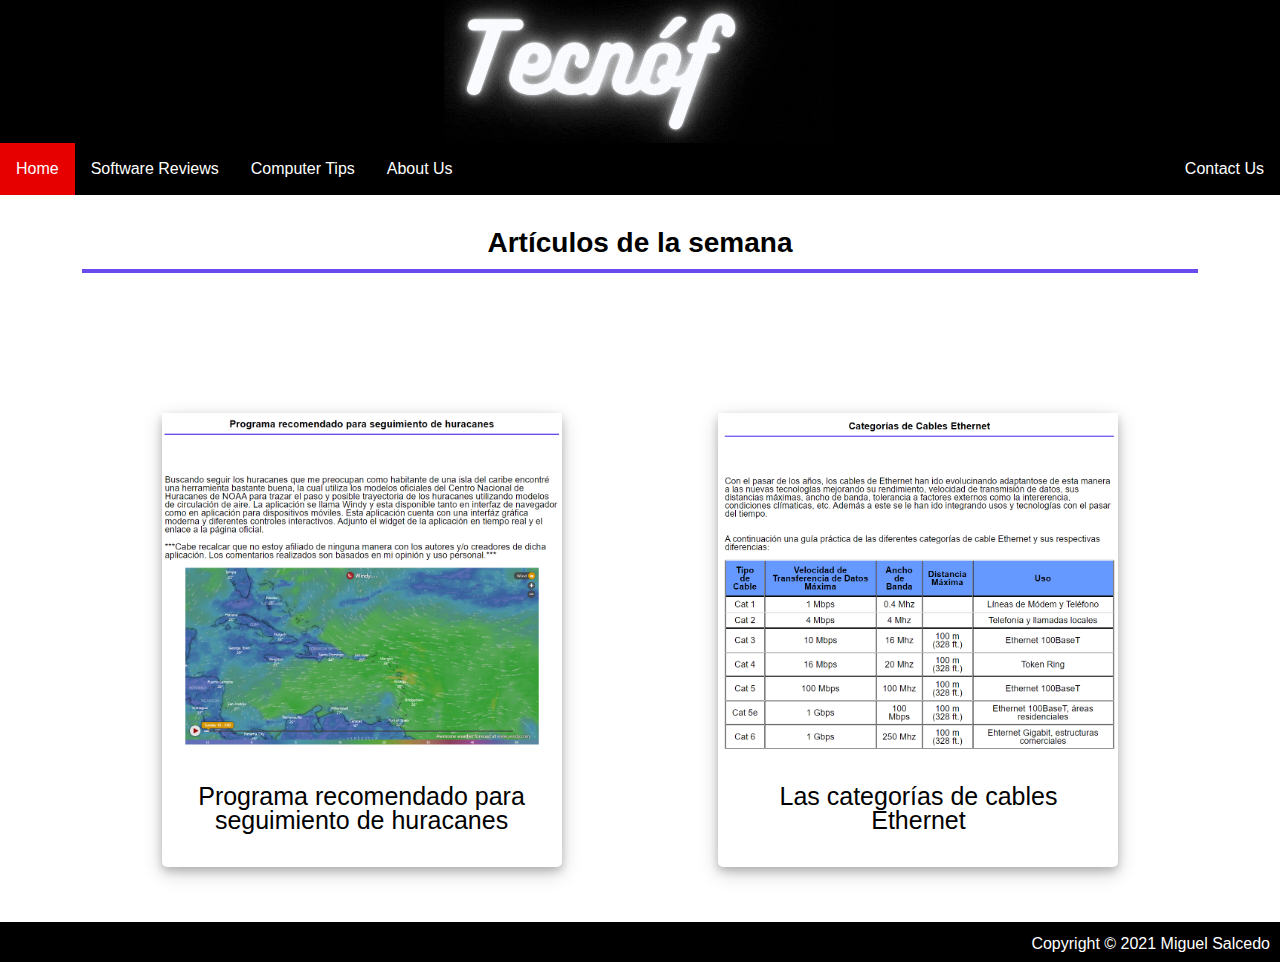
<file: index.html>
<!DOCTYPE html>
<html lang="en" >
<head>
  <meta charset="UTF-8">
  <title>Tecnófilo</title>
  <link rel="stylesheet" href="SiteStyle/index.css">

</head>
<body>
  <!--Brand-->
  <div class="brand">
    <img src="SiteImage/banner.gif" alt="banner" />
  </div>
  <!--Navigation Menu-->
  <ul class="b">
    <li>
      <a class="active" href="index.html">Home</a>
    </li>
    <li>
      <a href="softwarereviews.html">Software Reviews</a>
    </li>
    <li>
      <a href="computertips.html">Computer Tips</a>
    </li>
    <li>
      <a href="about.html">About Us</a>
    </li>
    <li style="float: right;">
      <a href="contact.html">Contact Us</a>
    </li>
  </ul>
  <!--Headers-->
  <header class="ScriptHeader">
    <div class="rt-container">
      <div class="col-rt-12">
        <div class="rt-heading">
          <h1>Artículos de la semana</h1>
        </div>
      </div>
    </div>
  </header>
  <section>
    <!--Contenedor de las imagenes, detalles-->
    <div class="rt-container">
      <div class="col-rt-12">
        <ul class="image-list-small">
          <li>
            <div class="polaroid">
              <a href="softwarereviews1.html">
                <img src="SiteImage/windy.png" alt="screenshoot" />
              </a>
              <div class="container">
                <p>Programa recomendado para seguimiento de huracanes</p>
              </div>
            </div>
          </li>
          <li>
            <div class="polaroid">
              <a href="computertips1.html">
                <img src="SiteImage/computertips1.png" alt="screenshoot" />
              </a>
              <div class="container">
                <p>Las categorías de cables Ethernet</p>
              </div>
            </div>
          </li>
        </ul>
      </div>
    </div>
  </section>
  <!--Pie de Página-->
  <div class="footer"> Copyright &copy; 2021 Miguel Salcedo </div>
</body>
</html>
</file>
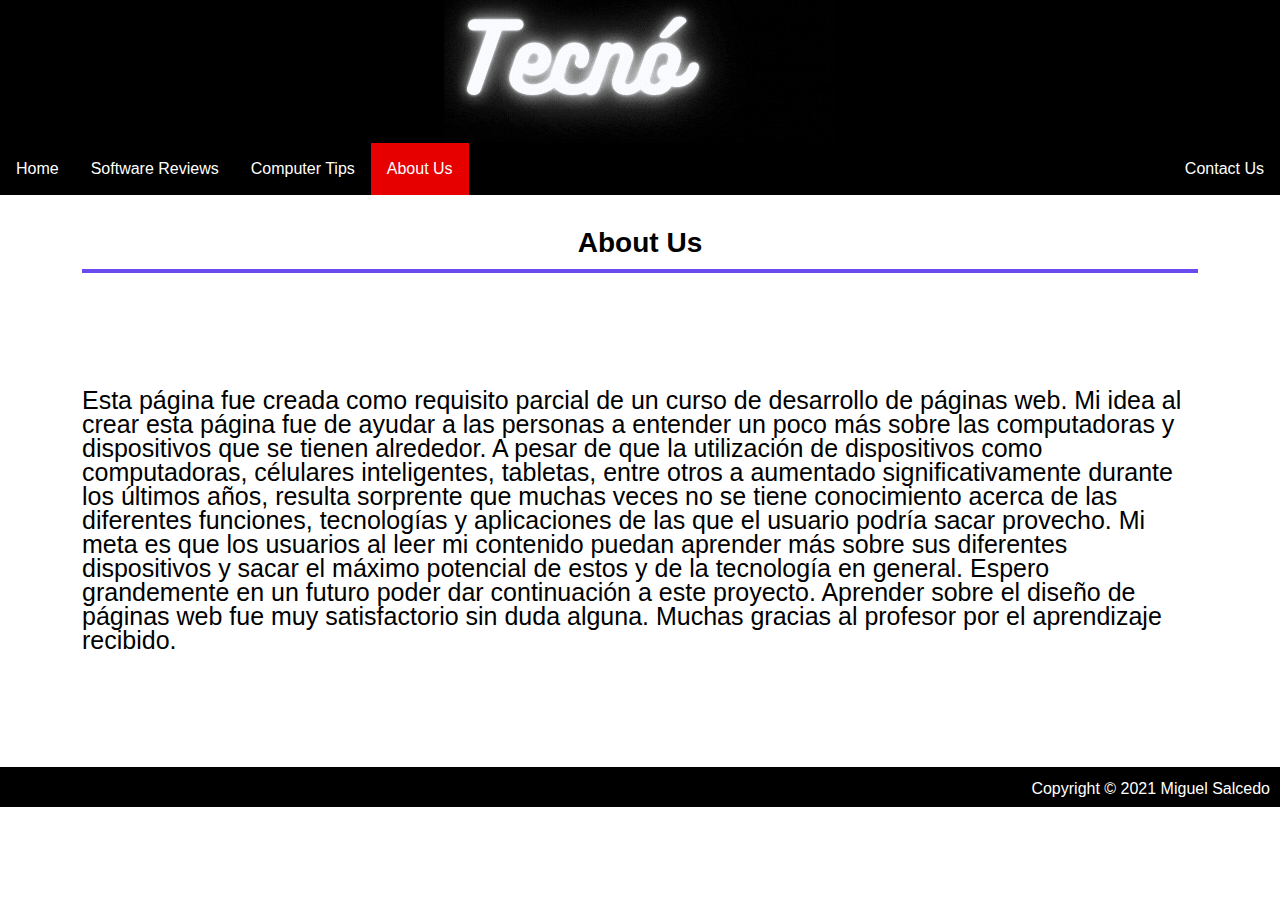
<file: about.html>
<!DOCTYPE html>
<html lang="en" >
<head>
  <meta charset="UTF-8">
  <title>About Us</title>
  <link rel="stylesheet" href="SiteStyle/about.css">

</head>
<body>
  <div class="brand">
    <img src="SiteImage/banner.gif" alt="banner" />
  </div>
  <!--Navigation Menu-->
  <ul class="b">
    <li>
      <a href="index.html">Home</a>
    </li>
    <li>
      <a href="softwarereviews.html">Software Reviews</a>
    </li>
    <li>
      <a href="computertips.html">Computer Tips</a>
    </li>
    <li>
      <a class="active" href="about.html">About Us</a>
    </li>
    <li style="float: right;">
      <a href="contact.html">Contact Us</a>
    </li>
  </ul>
  <!--Headers-->
  <header class="ScriptHeader">
    <div class="rt-container">
      <div class="col-rt-12">
        <div class="rt-heading">
          <h1>About Us</h1>
        </div>
      </div>
    </div>
  </header>
  <section> <div class="rt-container">
      <div class="col-rt-12">
        <p>Esta página fue creada como requisito parcial de un curso de desarrollo de páginas web. Mi idea al crear esta página fue de ayudar a las personas a entender un poco más sobre las computadoras y dispositivos que se tienen alrededor. A pesar de que la utilización de dispositivos como computadoras, célulares inteligentes, tabletas, entre otros a aumentado significativamente durante los últimos años, resulta sorprente que muchas veces no se tiene conocimiento acerca de las diferentes funciones, tecnologías y aplicaciones de las que el usuario podría sacar provecho. Mi meta es que los usuarios al leer mi contenido puedan aprender más sobre sus diferentes dispositivos y sacar el máximo potencial de estos y de la tecnología en general. Espero grandemente en un futuro poder dar continuación a este proyecto. Aprender sobre el diseño de páginas web fue muy satisfactorio sin duda alguna. Muchas gracias al profesor por el aprendizaje recibido.<p>
        </div>
      </div>
  </section>
  <!--Pie de Página-->
  <div class="footer"> Copyright &copy; 2021 Miguel Salcedo </div>
</body>
</html>
</file>
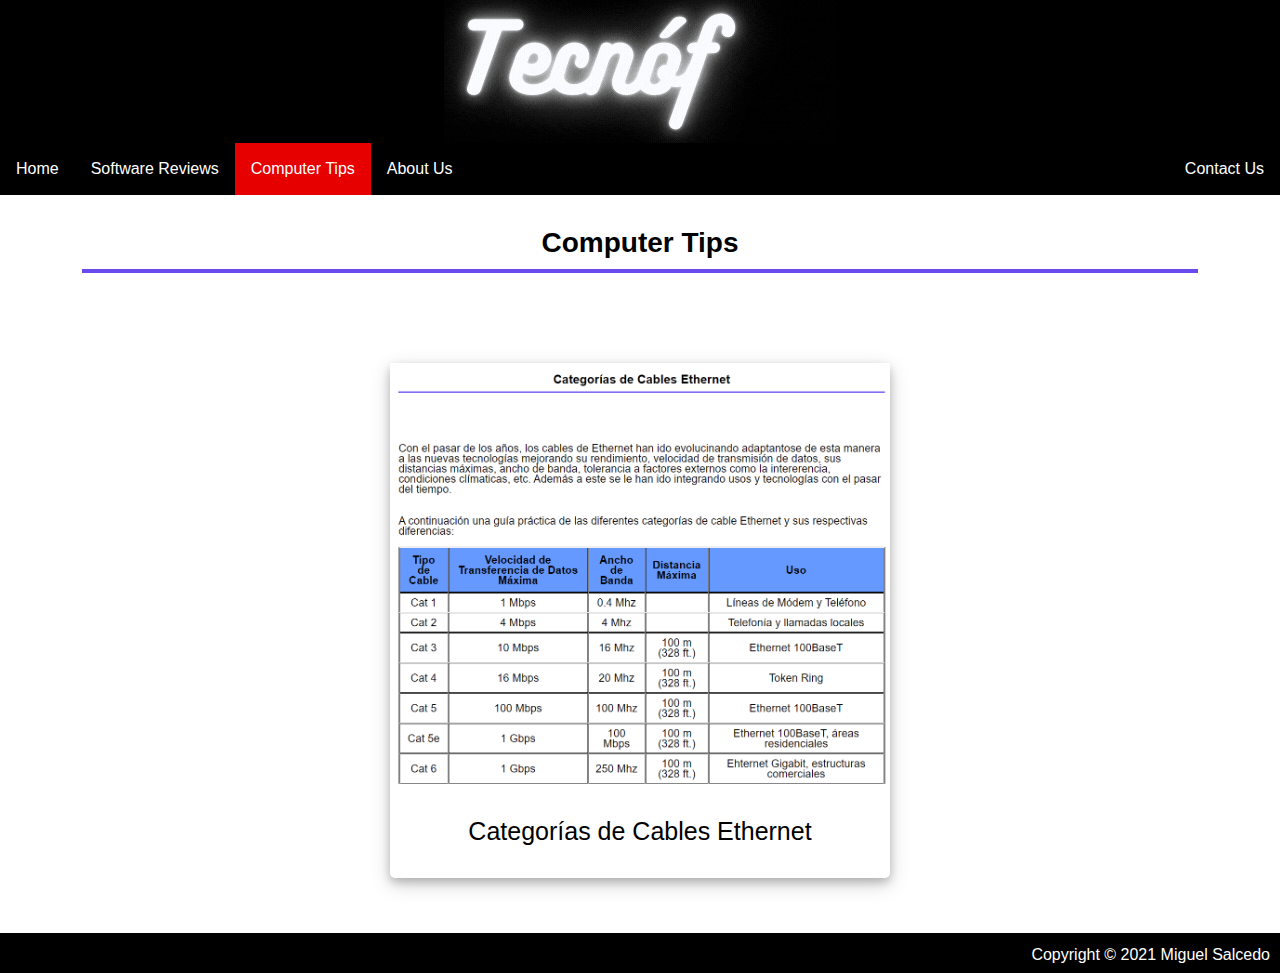
<file: computertips.html>
<!DOCTYPE html>
<html lang="en" >
<head>
  <meta charset="UTF-8">
  <title>Tecnófilo-Computer Tips</title>
  <link rel="stylesheet" href="SiteStyle/computertipssoftwarereviews.css">
</head>
<body>
  <!--Brand-->
  <div class="brand">
    <img src="SiteImage/banner.gif" alt="banner" />
  </div>
  <!--Navigation Menu-->
  <ul class="b">
    <li>
      <a href="index.html">Home</a>
    </li>
    <li>
      <a href="softwarereviews.html">Software Reviews</a>
    </li>
    <li>
      <a class="active" href="computertips.html">Computer Tips</a>
    </li>
    <li>
      <a href="about.html">About Us</a>
    </li>
    <li style="float: right;">
      <a href="contact.html">Contact Us</a>
    </li>
  </ul>
  <!--Headers-->
  <header class="ScriptHeader">
    <div class="rt-container">
      <div class="col-rt-12">
        <div class="rt-heading">
          <h1>Computer Tips</h1>
        </div>
      </div>
    </div>
  </header>
  <section>
    <!--Contenedor de las imagenes, detalles-->
    <div class="rt-container">
      <div class="col-rt-12">
        <ul class="image-list-small">
          <li>
            <div class="polaroid">
              <a href="computertips1.html">
                <img src="SiteImage/computertips1.png" alt=""/>
              </a>
              <div class="container">
                <p>Categorías de Cables Ethernet</p>
              </div>
            </div>
          </li>
        </ul>
      </div>
    </div>
  </section>
  <!--Pie de Página-->
  <div class="footer"> Copyright &copy; 2021 Miguel Salcedo </div>
</body>
</html>
</file>
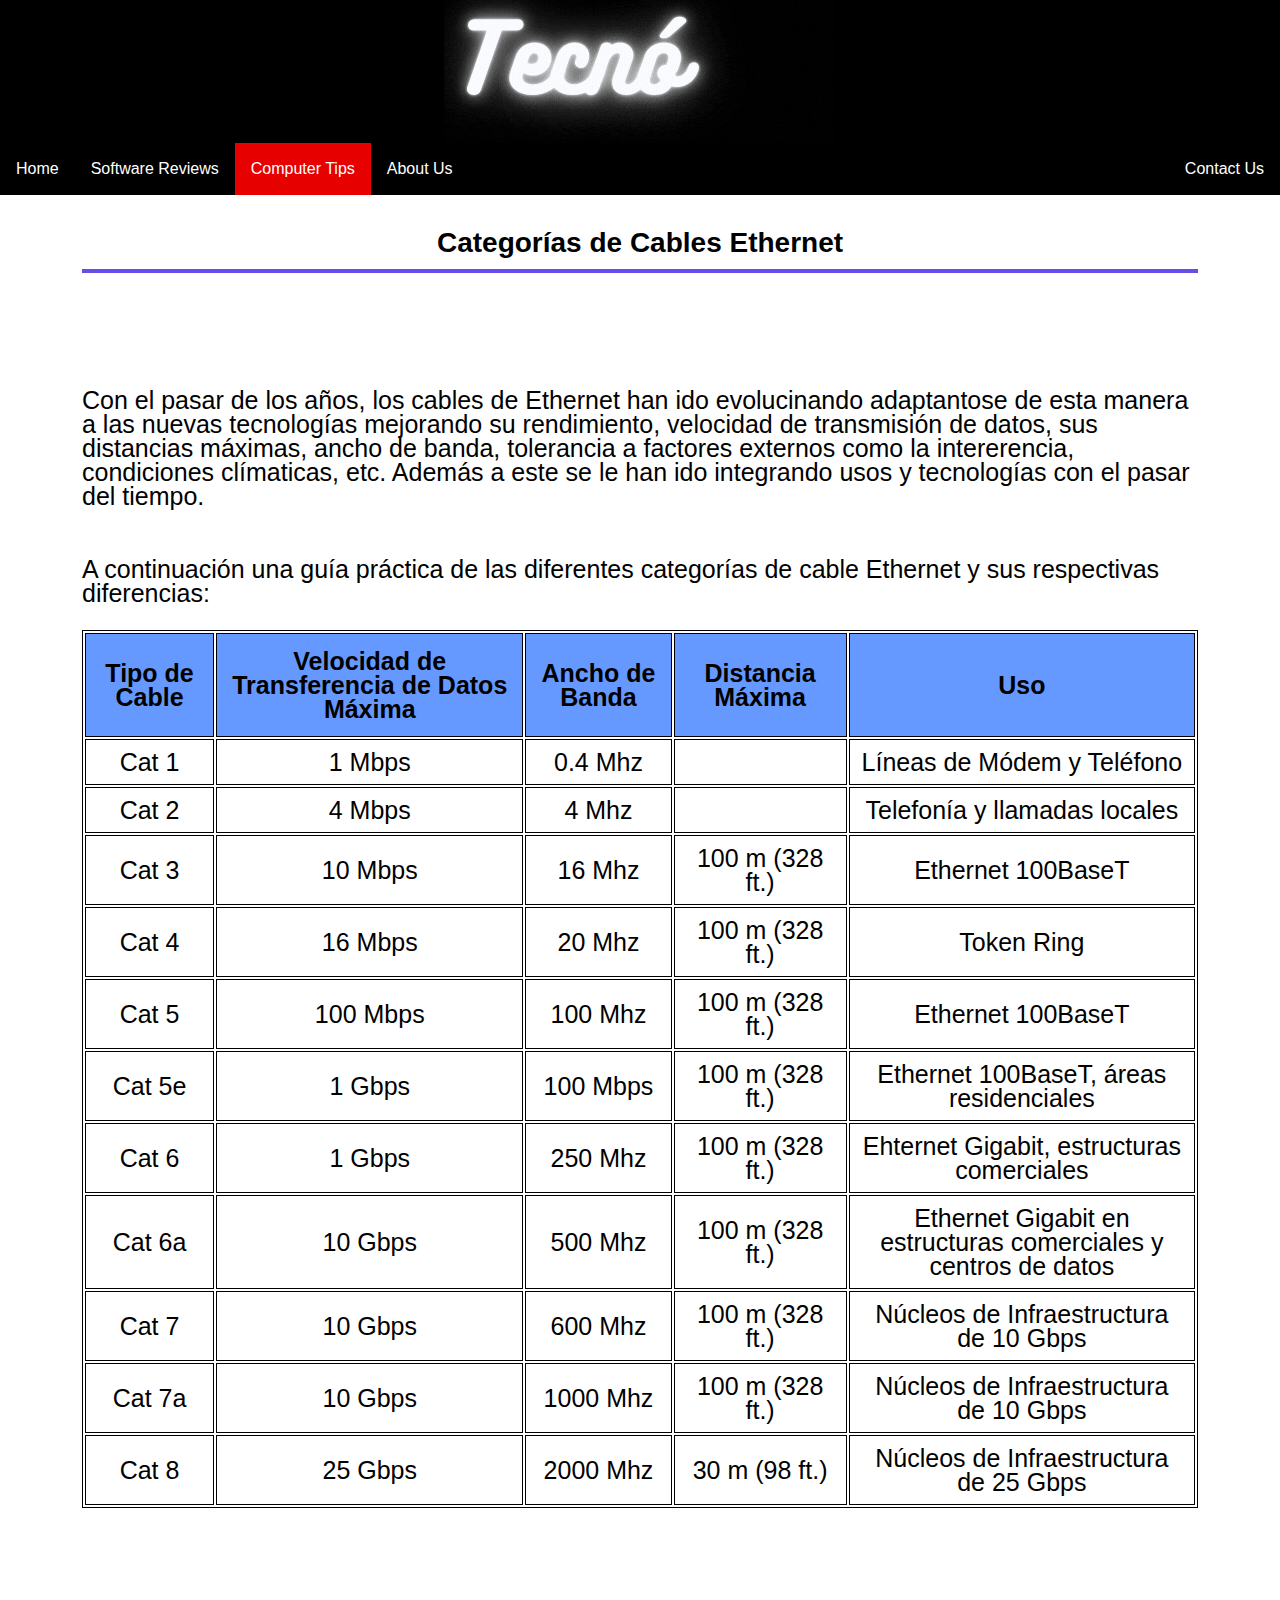
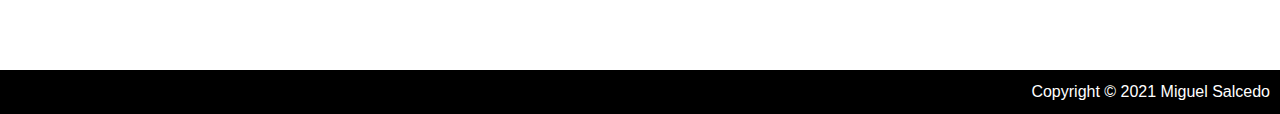
<file: computertips1.html>
<!DOCTYPE html>
<html lang="en" >
<head>
  <meta charset="UTF-8">
  <title>Tecnófilo-Computer Tips</title>
  <link rel="stylesheet" href="SiteStyle/stylecomputertips1.css">

</head>
  <!--Brand-->
  <div class="brand">
    <img src="SiteImage/banner.gif" alt="banner" />
  </div>
  <!--Navigation Menu-->
  <ul class="b">
    <li>
      <a href="index.html">Home</a>
    </li>
    <li>
      <a href="softwarereviews.html">Software Reviews</a>
    </li>
    <li>
      <a class="active" href="computertips.html">Computer Tips</a>
    </li>
    <li>
      <a href="about.html">About Us</a>
    </li>
    <li style="float: right;">
      <a href="contact.html">Contact Us</a>
    </li>
  </ul>
  <!--Headers-->
  <header class="ScriptHeader">
    <div class="rt-container">
      <div class="col-rt-12">
        <div class="rt-heading">
          <h1>Categorías de Cables Ethernet </h1>
        </div>
      </div>
    </div>
  </header>
  <section>
    <div class="rt-container">
      <div class="col-rt-12">
        <p>Con el pasar de los años, los cables de Ethernet han ido evolucinando adaptantose de esta manera a las nuevas tecnologías mejorando su rendimiento, velocidad de transmisión de datos, sus distancias máximas, ancho de banda, tolerancia a factores externos como la intererencia, condiciones clímaticas, etc. Además a este se le han ido integrando usos y tecnologías con el pasar del tiempo.
        <p>
          <br> A continuación una guía práctica de las diferentes categorías de cable Ethernet y sus respectivas diferencias:
        <p>
        <div class="table">
          <table style="width:100%">
            <tbody>
              <tr>
                <th>Tipo de Cable</th>
                <th>Velocidad de Transferencia de Datos Máxima</th>
                <th>Ancho de Banda</th>
                <th>Distancia Máxima</th>
                <th>Uso</th>
              </tr>
              <tr>
                <td>Cat 1</td>
                <td>1 Mbps</td>
                <td>0.4 Mhz</td>
                <td></td>
                <td>Líneas de Módem y Teléfono</td>
              </tr>
              <tr>
                <td>Cat 2</td>
                <td>4 Mbps</td>
                <td>4 Mhz</td>
                <td></td>
                <td>Telefonía y llamadas locales</td>
              </tr>
              <tr>
                <td>Cat 3</td>
                <td>10 Mbps</td>
                <td>16 Mhz</td>
                <td>100 m (328 ft.)</td>
                <td>Ethernet 100BaseT</td>
              </tr>
              <tr>
                <td>Cat 4</td>
                <td>16 Mbps</td>
                <td>20 Mhz</td>
                <td>100 m (328 ft.)</td>
                <td>Token Ring</td>
              </tr>
              <tr>
                <td>Cat 5</td>
                <td>100 Mbps</td>
                <td>100 Mhz</td>
                <td>100 m (328 ft.)</td>
                <td>Ethernet 100BaseT</td>
              </tr>
              <tr>
                <td>Cat 5e</td>
                <td>1 Gbps</td>
                <td>100 Mbps</td>
                <td>100 m (328 ft.)</td>
                <td>Ethernet 100BaseT, áreas residenciales</td>
              <tr>
                <td>Cat 6</td>
                <td>1 Gbps</td>
                <td>250 Mhz</td>
                <td>100 m (328 ft.)</td>
                <td>Ehternet Gigabit, estructuras comerciales</td>
              <tr>
                <td>Cat 6a</td>
                <td>10 Gbps</td>
                <td>500 Mhz</td>
                <td>100 m (328 ft.)</td>
                <td>Ethernet Gigabit en estructuras comerciales y centros de datos</td>
              <tr>
                <td>Cat 7</td>
                <td>10 Gbps</td>
                <td>600 Mhz</td>
                <td>100 m (328 ft.)</td>
                <td>Núcleos de Infraestructura de 10 Gbps</td>
              <tr>
                <td>Cat 7a</td>
                <td>10 Gbps</td>
                <td>1000 Mhz</td>
                <td>100 m (328 ft.)</td>
                <td>Núcleos de Infraestructura de 10 Gbps</td>
              <tr>
                <td>Cat 8</td>
                <td>25 Gbps</td>
                <td>2000 Mhz</td>
                <td>30 m (98 ft.)</td>
                <td>Núcleos de Infraestructura de 25 Gbps</td>
            </tbody>
          </table>
          <br>
          <br>
          <br>
        </div>
      </div>
    </div>
  </section>
  <!--Pie de Página-->
  <div class="footer"> Copyright &copy; 2021 Miguel Salcedo </div>
</body>
<!-- partial -->
  
</body>
</html>
</file>
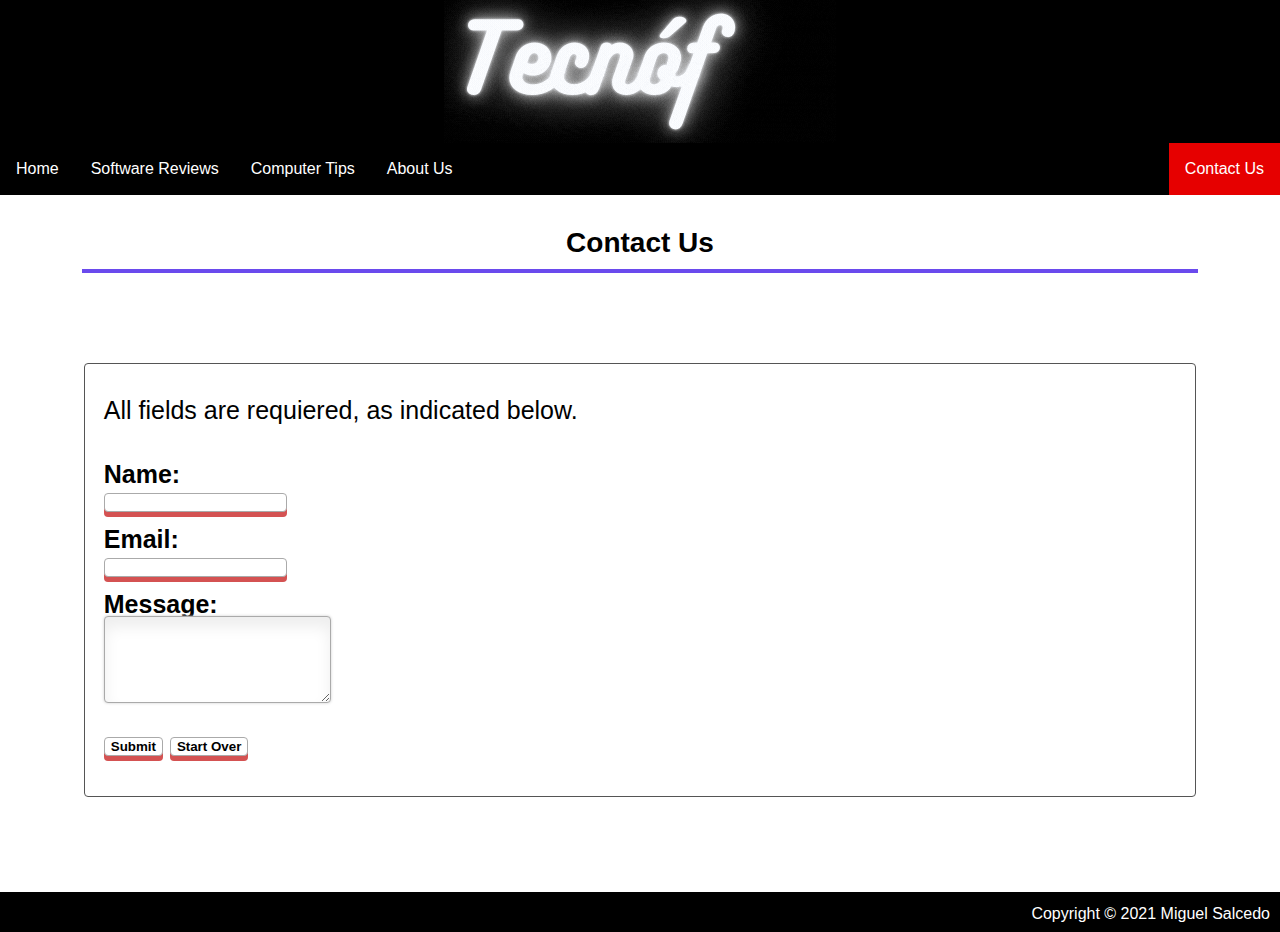
<file: contact.html>
<!DOCTYPE html>
<html lang="en" >
<head>
  <meta charset="UTF-8">
  <title>Tecnófilo-Contact Us</title>
  <link rel="stylesheet" href="SiteStyle/contact.css">

</head>
<body>
  <!--Brand-->
  <div class="brand">
    <img src="SiteImage/banner.gif" alt="banner" />
  </div>
  <!--Navigation Menu-->
  <ul class="b">
    <li>
      <a href="index.html">Home</a>
    </li>
    <li>
      <a href="softwarereviews.html">Software Reviews</a>
    </li>
    <li>
      <a href="computertips.html">Computer Tips</a>
    </li>
    <li>
      <a href="about.html">About Us</a>
    </li>
    <li style="float: right;">
      <a class="active" href="contact.html">Contact Us</a>
    </li>
  </ul>
  <!--Headers-->
  <header class="ScriptHeader">
    <div class="rt-container">
      <div class="col-rt-12">
        <div class="rt-heading">
          <h1>Contact Us</h1>
        </div>
      </div>
    </div>
  </header>
  <section>
    <div class="rt-container">
      <div class="col-rt-12">
        <form action="form.php" method="post">
          <fieldset>
            <p>All fields are requiered, as indicated below.
            <p>
              <label for="name">Name:</label>
              <input type="text" name="name" id="name" requiered>
              <label for="email">Email:</label>
              <input type="email" name="email" id="email" requiered>
              <label for="comments">Message:</label>
              <textarea cols="25" rows="5" name="comments" requiered></textarea>
              <br>
              <br>
              <input type="submit" name="Submit" value="Submit" id="submit">
              <input type="submit" name="Start Over" value="Start Over" id="startover">
          </fieldset>
      </div>
    </div>
  </section>
  <!--Pie de Página-->
  <div class="footer"> Copyright &copy; 2021 Miguel Salcedo </div>
</body>
</html>
</file>
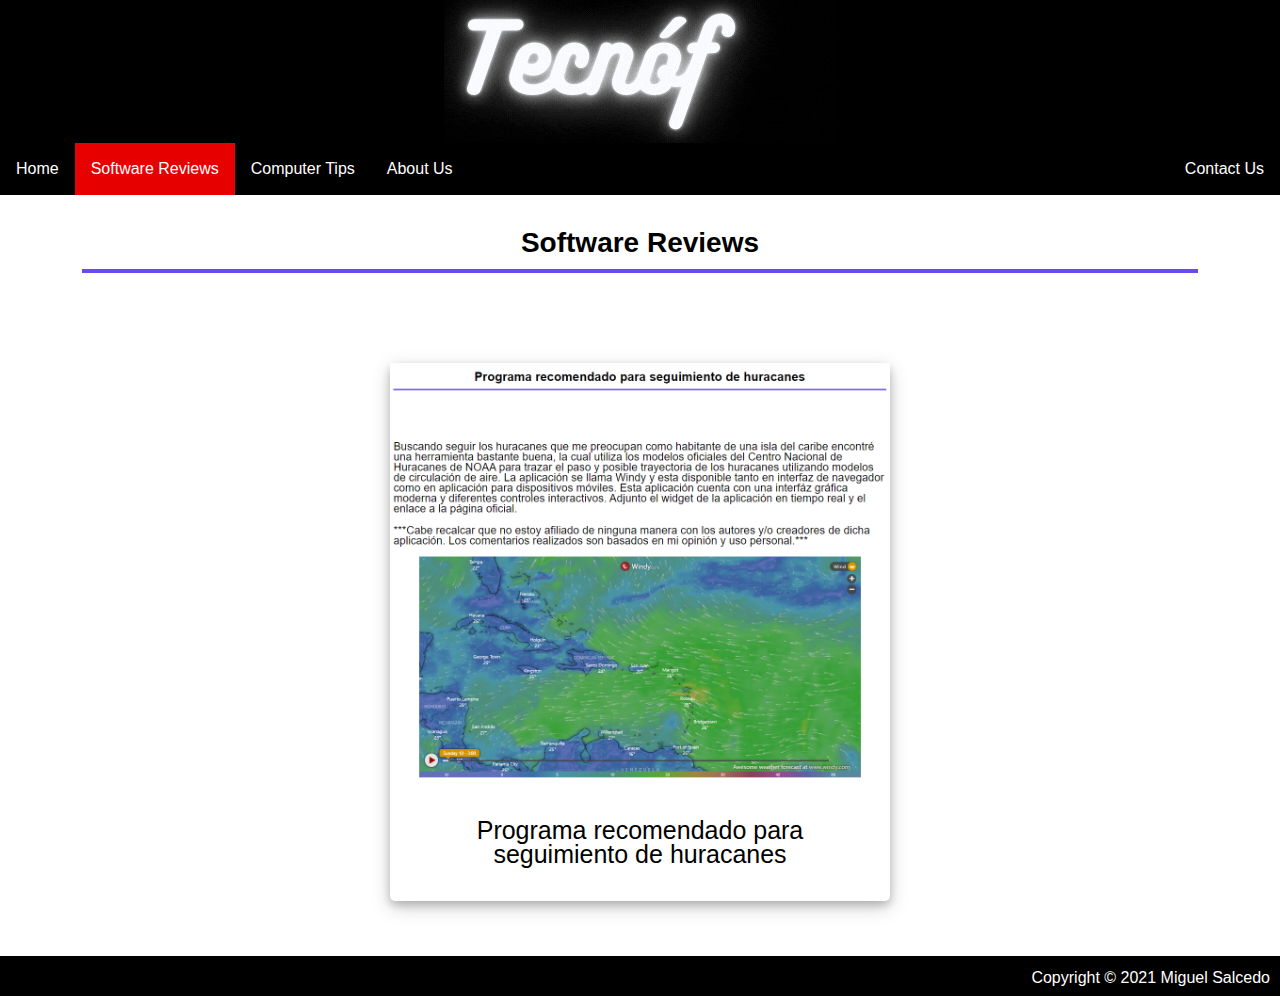
<file: softwarereviews.html>
<!DOCTYPE html>
<html lang="en">
  <head>
    <meta charset="UTF-8">
    <title>Tecnófilo-Software Reviews</title>
    <link rel="stylesheet" href="SiteStyle/computertipssoftwarereviews.css">
  </head>
  <body>
    <!--Brand-->
    <div class="brand">
      <img src="SiteImage/banner.gif" alt="banner" />
    </div>
    <!--Navigation Menu-->
    <ul class="b">
      <li>
        <a href="index.html">Home</a>
      </li>
      <li>
        <a class="active" href="softwarereviews.html">Software Reviews</a>
      </li>
      <li>
        <a href="computertips.html">Computer Tips</a>
      </li>
      <li>
        <a href="about.html">About Us</a>
      </li>
      <li style="float: right;">
        <a href="contact.html">Contact Us</a>
      </li>
    </ul>
    <!--Headers-->
    <header class="ScriptHeader">
      <div class="rt-container">
        <div class="col-rt-12">
          <div class="rt-heading">
            <h1>Software Reviews</h1>
          </div>
        </div>
      </div>
    </header>
    <section>
      <!--Contenedor de las imagenes, detalles-->
      <div class="rt-container">
        <div class="col-rt-12">
          <ul class="image-list-small">
            <li>
              <div class="polaroid">
                <a href="softwarereviews1.html">
                  <img src="SiteImage/windy.png" alt="screenshoot" style="width: 100%;" />
                </a>
                <div class="container">
                  <p>Programa recomendado para seguimiento de huracanes</p>
                </div>
              </div>
            </li>
          </ul>
        </div>
      </div>
    </section>
    <!--Pie de Página-->
    <div class="footer"> Copyright &copy; 2021 Miguel Salcedo </div>
  </body>
</html>
</file>
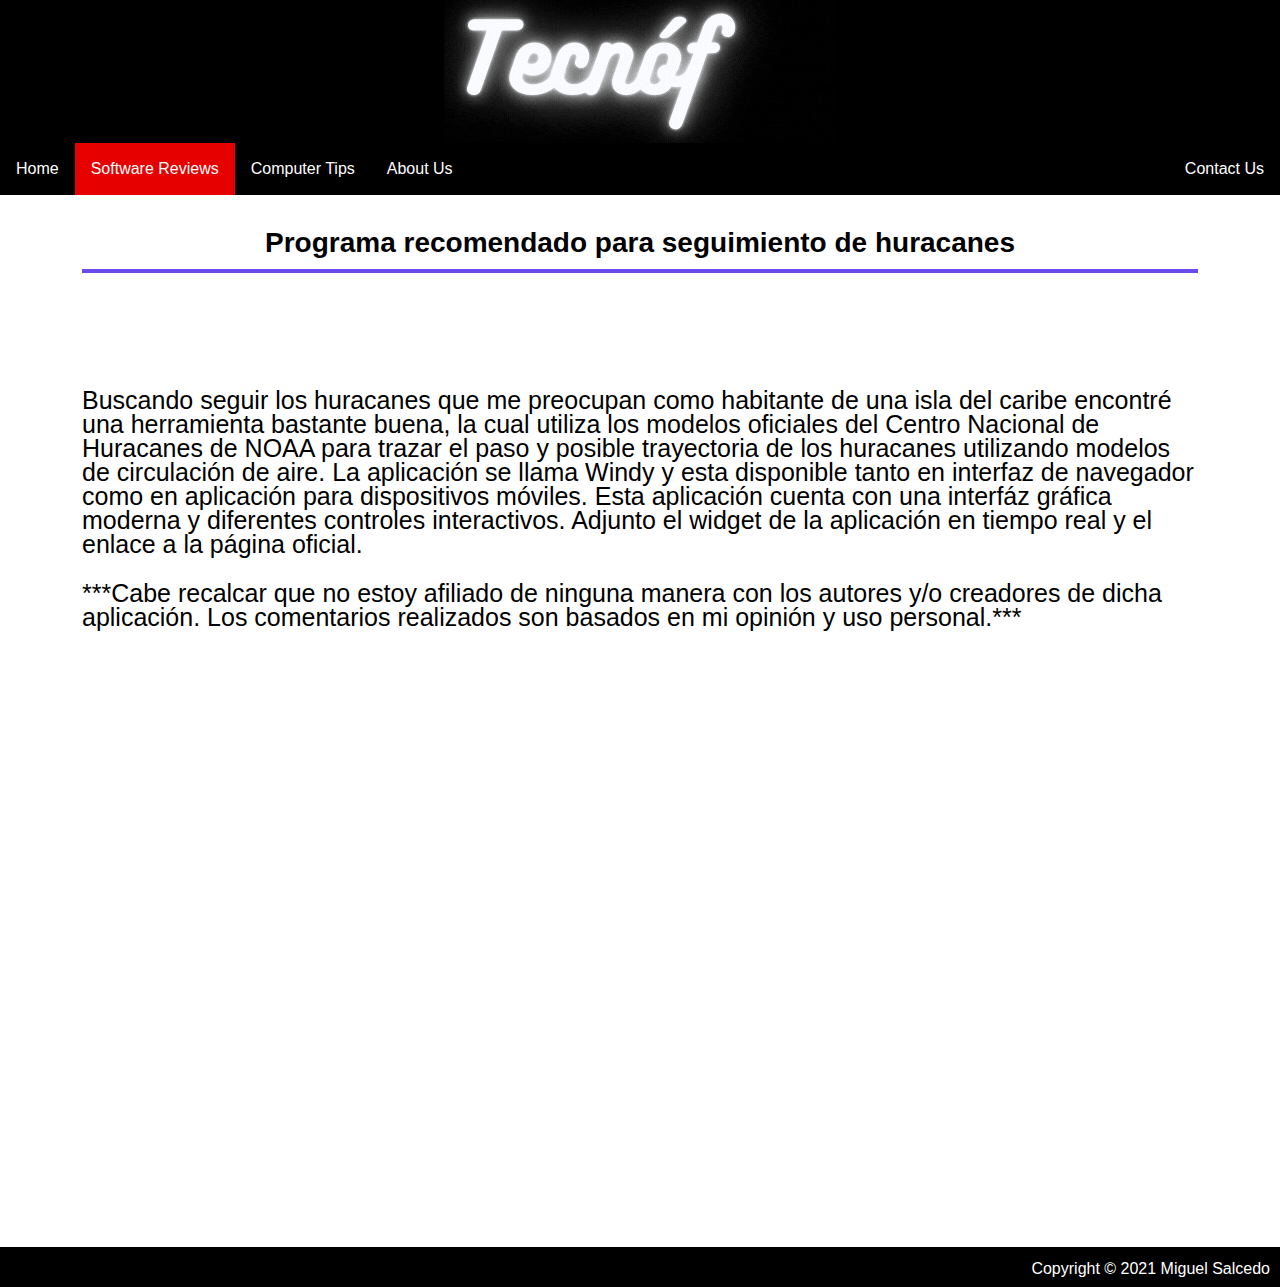
<file: softwarereviews1.html>
<!DOCTYPE html>
<html lang="en" >
<head>
  <meta charset="UTF-8">
  <title>Tecnófilo-Programa recomendado para seguimiento de huracanes</title>
  <link rel="stylesheet" href="SiteStyle/stylesoftwarereviews1.css">

</head>
<body>
  <div class="brand">
    <img src="SiteImage/banner.gif" alt="banner" />
  </div>
  <!--Navigation Menu-->
  <ul class="b">
    <li>
      <a href="index.html">Home</a>
    </li>
    <li>
      <a class="active" href="softwarereviews.html">Software Reviews</a>
    </li>
    <li>
      <a href="computertips.html">Computer Tips</a>
    </li>
    <li>
      <a href="about.html">About Us</a>
    </li>
    <li style="float: right;">
      <a href="contact.html">Contact Us</a>
    </li>
  </ul>
  <!--Headers-->
  <header class="ScriptHeader">
    <div class="rt-container">
      <div class="col-rt-12">
        <div class="rt-heading">
          <h1>Programa recomendado para seguimiento de huracanes</h1>
        </div>
      </div>
    </div>
  </header>
  <section>
    <div class="rt-container">
      <div class="col-rt-12">
        <p>Buscando seguir los huracanes que me preocupan como habitante de una isla del caribe encontré una herramienta bastante buena, la cual utiliza los modelos oficiales del Centro Nacional de Huracanes de NOAA para trazar el paso y posible trayectoria de los huracanes utilizando modelos de circulación de aire. La aplicación se llama Windy y esta disponible tanto en interfaz de navegador como en aplicación para dispositivos móviles. Esta aplicación cuenta con una interfáz gráfica moderna y diferentes controles interactivos. Adjunto el widget de la aplicación en tiempo real y el enlace a la página oficial.
        <p>***Cabe recalcar que no estoy afiliado de ninguna manera con los autores y/o creadores de dicha aplicación. Los comentarios realizados son basados en mi opinión y uso personal.***
        <p>
        <div>
          <iframe width="1000" height="500" src="https://embed.windy.com/embed2.html?lat=18.355&lon=-66.094&detailLat=18.359&detailLon=-66.115&width=1000&height=500&zoom=5&level=surface&overlay=wind&product=ecmwf&menu=&message=&marker=&calendar=now&pressure=&type=map&location=coordinates&detail=&metricWind=default&metricTemp=default&radarRange=-1" frameborder="0"></iframe>
        </div>
      </div>
    </div>
  </section>
  <!--Pie de Página-->
  <div class="footer"> Copyright &copy; 2021 Miguel Salcedo </div>
<!-- partial -->
  
</body>
</html>
</file>
<file: SiteStyle/index.css>
/*General*/
html {
  box-sizing: border-box;
}

*,
*:before,
*:after {
  box-sizing: inherit;
}

article,
header,
section,
aside,
details,
figcaption,
figure,
footer,
header,
hgroup,
main,
nav,
section,
summary {
  display: block;
}

body {
  background: white none repeat scroll 0 0;
  color: #000;
  font-family: Helvetica, Arial, sans-serif;
  font-size: 100%;
  line-height: 24px;
  margin: 0;
  padding: 0;
}

.main {
  font-size: 15px;
  padding: 50px;
}

section {
  float: left;
  width: 100%;
  margin-top: 2em;
  margin-bottom: 2em;
  height: auto;
  color: black;
  text-align: center;
  font-size: 25px;
}

.brand {
  background-color: black;
}

/*Navitagion Menu*/
ul.b {
  list-style-type: none;
  margin: 0;
  padding: 0;
  overflow: hidden;
  background-color: black;
}

.b li {
  float: left;
}

.b li a {
  display: block;
  color: white;
  text-align: center;
  padding: 14px 16px;
  text-decoration: none;
}

.b li a:hover {
  background-color: #111;
}

.active {
  background-color: #e60000;
}

/*Section*/
h2 {
  color: #1a0e0e;
  font-size: 26px;
  font-weight: 700;
  margin: 0;
  line-height: normal;
  text-transform: none;
}

h2 span {
  display: block;
  padding: 0;
  font-size: 18px;
  opacity: 0.7;
  margin-top: 5px;
  text-transform: none;
}

#float-right {
  float: right;
}

.ScriptHeader {
  float: left;
  width: 100%;
  padding-top: 2em;
}

.rt-heading {
  border-bottom: solid 4px #6a4aed;
  padding-bottom: 10px;
}

.ScriptHeader h1 {
  color: black;
  font-size: 28px;
  font-weight: 700;
  margin: 0;
  line-height: normal;
  text-align: center;
}

.ScriptHeader h2 {
  color: white;
  font-size: 18px;
  font-weight: 400;
  margin: 5px 0 0;
  line-height: normal;
  text-transform: uppercase;
}

.ScriptHeader h1 span {
  display: block;
  padding: 0;
  font-size: 22px;
  opacity: 0.7;
  margin-top: 5px;
}

.ScriptHeader span {
  display: block;
  padding: 0;
  font-size: 22px;
  opacity: 0.7;
  margin-top: 5px;
}

.rt-container {
  width: 100%;
  height: auto;
  margin: 0 auto;
  padding-left: 12px;
  padding-right: 12px;
}

.rt-row:before,
.rt-row:after {
  display: table;
  line-height: 0;
  content: "";
}

.rt-row:after {
  clear: both;
}

[class^="col-rt-"] {
  box-sizing: border-box;
  -webkit-box-sizing: border-box;
  -moz-box-sizing: border-box;
  -o-box-sizing: border-box;
  -ms-box-sizing: border-box;
  padding: 0 15px;
  min-height: 1px;
  position: relative;
}

/*imagestyle*/

.image-list-small {
  font-family: Arial, Helvetica, sans-serif;
  margin: 0 auto;
  text-align: center;
  max-width: 1170px;
  padding: 0;
}

.image-list-small li {
  padding: 50px;
  display: inline-block;
  width: 500px;
  height: 100px;
  margin: 0 25px 30px;
}

img {
  display: block;
  margin-left: auto;
  margin-right: auto;
}

/*footer*/
.footer {
  bottom: 0;
  width: 100%;
  height: 2.5rem;
  clear: both;
  padding: 10px;
  background-color: black;
  color: white;
  text-align: right;
}

/*polaroid style*/
div.polaroid {
  background-color: white;
  box-shadow: 0 4px 8px 0 rgba(0, 0, 0, 0.2), 0 6px 20px 0 rgba(0, 0, 0, 0.19);
  margin-bottom: 25px;
  border-radius: 5px;
  cursor: pointer;
  transition: 0.5s;
}

div.polaroid:hover {
  opacity: 0.4;
}

.container {
  text-align: center;
  padding: 10px 20px;
}

li a {
  text-decoration: none;
  color: black;
}

a:hover {
  color: blue;
}

.col-rt-12 {
  padding-bottom: 40px;
}

div.polaroid img {
  width: 100%;
  height: auto;
}

/*Responsive*/
@media (min-width: 768px) {
  .rt-container {
    width: 750px;
  }
  [class^="col-rt-"] {
    float: left;
    width: 49.9999999999%;
  }
  .col-rt-6,
  .col-rt-12 {
    width: 100%;
  }
}

@media (min-width: 1200px) {
  .rt-container {
    width: 1170px;
  }
  .col-rt-1 {
    width: 16.6%;
  }
  .col-rt-2 {
    width: 30.33%;
  }
  .col-rt-3 {
    width: 50%;
  }
  .col-rt-4 {
    width: 67.664%;
  }
  .col-rt-5 {
    width: 83.33%;
  }
}

@media only screen and (min-width: 240px) and (max-width: 768px) {
  .ScriptTop h1,
  .ScriptTop ul {
    text-align: center;
  }
  .ScriptTop h1 {
    margin-top: 0;
    margin-bottom: 15px;
  }
  .ScriptTop ul {
    margin-top: 12px;
  }

  .ScriptHeader h1,
  .ScriptHeader h2,
  .scriptnav ul {
    text-align: center;
  }
  .scriptnav ul {
    margin-top: 12px;
  }
  #float-right {
    float: none;
  }
}
</file>
<file: SiteStyle/about.css>
/*General*/
html {
    box-sizing: border-box;
}

*,
*:before,
*:after {
    box-sizing: inherit;
}

article,
header,
section,
aside,
details,
figcaption,
figure,
footer,
header,
hgroup,
main,
nav,
section,
summary {
    display: block;
}

body {
    background: white none repeat scroll 0 0;
    color: #000;
    font-family: Helvetica, Arial, sans-serif;
    font-size: 100%;
    line-height: 24px;
    margin: 0;
    padding: 0;
}

.main {
    font-size: 15px;
    padding: 50px;
}

/*Navitagion Menu*/
ul.b {
    list-style-type: none;
    margin: 0;
    padding: 0;
    overflow: hidden;
    background-color: black;
}

.b li {
    float: left;
}

.b li a {
    display: block;
    color: white;
    text-align: center;
    padding: 14px 16px;
    text-decoration: none;
}

.b li a:hover {
    background-color: #111;
}

/*Section*/
section {
    float: left;
    width: 100%;
    margin-top: 2em;
    margin-bottom: 2em;
}

h2 {
    color: #1a0e0e;
    font-size: 26px;
    font-weight: 700;
    margin: 0;
    line-height: normal;
    text-transform: none;
}

h2 span {
    display: block;
    padding: 0;
    font-size: 18px;
    opacity: 0.7;
    margin-top: 5px;
    text-transform: none;
}

#float-right {
    float: right;
}

.ScriptHeader {
    float: left;
    width: 100%;
    padding-top: 2em;
}

.rt-heading {
    border-bottom: solid 4px #6a4aed;
    padding-bottom: 10px;
}

.ScriptHeader h1 {
    color: black;
    font-size: 28px;
    font-weight: 700;
    margin: 0;
    line-height: normal;
    text-align: center;
}

.ScriptHeader h2 {
    color: white;
    font-size: 18px;
    font-weight: 400;
    margin: 5px 0 0;
    line-height: normal;
    text-transform: uppercase;
}

.ScriptHeader h1 span {
    display: block;
    padding: 0;
    font-size: 22px;
    opacity: 0.7;
    margin-top: 5px;
}

.ScriptHeader span {
    display: block;
    padding: 0;
    font-size: 22px;
    opacity: 0.7;
    margin-top: 5px;
}

.rt-container {
  width: 100%;
  height: auto;
    margin: 0 auto;
    padding-left: 12px;
    padding-right: 12px;
}

.rt-row:before,
.rt-row:after {
    display: table;
    line-height: 0;
    content: "";
}

.rt-row:after {
    clear: both;
}

[class^="col-rt-"] {
    box-sizing: border-box;
    -webkit-box-sizing: border-box;
    -moz-box-sizing: border-box;
    -o-box-sizing: border-box;
    -ms-box-sizing: border-box;
    padding: 0 15px;
    min-height: 1px;
    position: relative;
}

.footer {

  bottom: 0;
  width: 100%;
  height: 2.5rem;
  clear: both;
  padding: 10px;
  background-color: black;
  color: white;
  text-align: right;
}

/*imagestyle*/

img {
    display: block;
    margin-left: auto;
    margin-right: auto;
}

section {
  width: 100%;
  height: auto;
    color: black;
    text-align: center;
    font-size: 25px;
}

.brand {
  background-color: black;
}

.active {
  background-color: #e60000;
}

div.polaroid {
  background-color: white;
  box-shadow: 0 4px 8px 0 rgba(0, 0, 0, 0.2), 0 6px 20px 0 rgba(0, 0, 0, 0.19);
  margin-bottom: 25px;
  border-radius: 5px;
  cursor: pointer;
  transition: 0.5s;
}

div.polaroid:hover {opacity: 0.4;
}

.container {
  text-align: center;
  padding: 10px 20px;
}

li a {text-decoration: none;
  color:black;
}

a:hover {
  color: blue;
}

.col-rt-12{
  padding-bottom:40px;
}


div.polaroid img {
  width: 100%;
  height: auto;
}














/*Responsive*/
@media (min-width: 768px) {
    .rt-container {
        width: 750px;
    }
    [class^="col-rt-"] {
        float: left;
        width: 49.9999999999%;
    }
    .col-rt-6,
    .col-rt-12 {
        width: 100%;
    }
}

@media (min-width: 1200px) {
    .rt-container {
        width: 1170px;
    }
    .col-rt-1 {
        width: 16.6%;
    }
    .col-rt-2 {
        width: 30.33%;
    }
    .col-rt-3 {
        width: 50%;
    }
    .col-rt-4 {
        width: 67.664%;
    }
    .col-rt-5 {
        width: 83.33%;
    }
}

@media only screen and (min-width: 240px) and (max-width: 768px) {
    .ScriptTop h1,
    .ScriptTop ul {
        text-align: center;
    }
    .ScriptTop h1 {
        margin-top: 0;
        margin-bottom: 15px;
    }
    .ScriptTop ul {
        margin-top: 12px;
    }

    .ScriptHeader h1,
    .ScriptHeader h2,
    .scriptnav ul {
        text-align: center;
    }
    .scriptnav ul {
        margin-top: 12px;
    }
    #float-right {
        float: none;
    }
}

p{
text-align:left;}
</file>
<file: SiteStyle/computertipssoftwarereviews.css>
/*General*/
html {
  box-sizing: border-box;
}

*,
*:before,
*:after {
  box-sizing: inherit;
}

article,
header,
section,
aside,
details,
figcaption,
figure,
footer,
header,
hgroup,
main,
nav,
section,
summary {
  display: block;
}

body {
  background: white none repeat scroll 0 0;
  color: #000;
  font-family: Helvetica, Arial, sans-serif;
  font-size: 100%;
  line-height: 24px;
  margin: 0;
  padding: 0;
}

.main {
  font-size: 15px;
  padding: 50px;
}

section {
  float: left;
  width: 100%;
  margin-top: 2em;
  margin-bottom: 2em;
  width: 100%;
  height: auto;
  color: black;
  text-align: center;
  font-size: 25px;
}

.brand {
  background-color: black;
}

/*Navitagion Menu*/
ul.b {
  list-style-type: none;
  margin: 0;
  padding: 0;
  overflow: hidden;
  background-color: black;
}

.b li {
  float: left;
}

.b li a {
  display: block;
  color: white;
  text-align: center;
  padding: 14px 16px;
  text-decoration: none;
}

.b li a:hover {
  background-color: #111;
}

.active {
  background-color: #e60000;
}

/*Section*/
h2 {
  color: #1a0e0e;
  font-size: 26px;
  font-weight: 700;
  margin: 0;
  line-height: normal;
  text-transform: none;
}

h2 span {
  display: block;
  padding: 0;
  font-size: 18px;
  opacity: 0.7;
  margin-top: 5px;
  text-transform: none;
}

#float-right {
  float: right;
}

.ScriptHeader {
  float: left;
  width: 100%;
  padding-top: 2em;
}

.rt-heading {
  border-bottom: solid 4px #6a4aed;
  padding-bottom: 10px;
}

.ScriptHeader h1 {
  color: black;
  font-size: 28px;
  font-weight: 700;
  margin: 0;
  line-height: normal;
  text-align: center;
}

.ScriptHeader h2 {
  color: white;
  font-size: 18px;
  font-weight: 400;
  margin: 5px 0 0;
  line-height: normal;
  text-transform: uppercase;
}

.ScriptHeader h1 span {
  display: block;
  padding: 0;
  font-size: 22px;
  opacity: 0.7;
  margin-top: 5px;
}

.ScriptHeader span {
  display: block;
  padding: 0;
  font-size: 22px;
  opacity: 0.7;
  margin-top: 5px;
}

.rt-container {
  width: 100%;
  height: auto;
  margin: 0 auto;
  padding-left: 12px;
  padding-right: 12px;
}

.rt-row:before,
.rt-row:after {
  display: table;
  line-height: 0;
  content: "";
}

.rt-row:after {
  clear: both;
}

[class^="col-rt-"] {
  box-sizing: border-box;
  -webkit-box-sizing: border-box;
  -moz-box-sizing: border-box;
  -o-box-sizing: border-box;
  -ms-box-sizing: border-box;
  padding: 0 15px;
  min-height: 1px;
  position: relative;
}

/*imagestyle*/

.image-list-small {
  font-family: Arial, Helvetica, sans-serif;
  margin: 0 auto;
  text-align: center;
  max-width: 1170px;
  padding: 0;
}

.image-list-small li {
  display: inline-block;
  width: 500px;
  height: 100px;
  margin: 0 25px 30px;
}

img {
  display: block;
  margin-left: auto;
  margin-right: auto;
}

/*footer*/
.footer {
  bottom: 0;
  width: 100%;
  height: 2.5rem;
  clear: both;
  padding: 10px;
  background-color: black;
  color: white;
  text-align: right;
}

/*polaroid style*/
div.polaroid {
  background-color: white;
  box-shadow: 0 4px 8px 0 rgba(0, 0, 0, 0.2), 0 6px 20px 0 rgba(0, 0, 0, 0.19);
  margin-bottom: 25px;
  border-radius: 5px;
  cursor: pointer;
  transition: 0.5s;
}

div.polaroid:hover {
  opacity: 0.4;
}

div.container {
  text-align: center;
  padding: 10px 20px;
}

li a {
  text-decoration: none;
  color: black;
}

a:hover {
  color: blue;
}

.col-rt-12 {
  padding-bottom: 40px;
}

div.polaroid img {
  width: 100%;
  height: auto;
}

/*Responsive*/
@media (min-width: 768px) {
  .rt-container {
    width: 750px;
  }
  [class^="col-rt-"] {
    float: left;
    width: 49.9999999999%;
  }
  .col-rt-6,
  .col-rt-12 {
    width: 100%;
  }
}

@media (min-width: 1200px) {
  .rt-container {
    width: 1170px;
  }
  .col-rt-1 {
    width: 16.6%;
  }
  .col-rt-2 {
    width: 30.33%;
  }
  .col-rt-3 {
    width: 50%;
  }
  .col-rt-4 {
    width: 67.664%;
  }
  .col-rt-5 {
    width: 83.33%;
  }
}

@media only screen and (min-width: 240px) and (max-width: 768px) {
  .ScriptTop h1,
  .ScriptTop ul {
    text-align: center;
  }
  .ScriptTop h1 {
    margin-top: 0;
    margin-bottom: 15px;
  }
  .ScriptTop ul {
    margin-top: 12px;
  }

  .ScriptHeader h1,
  .ScriptHeader h2,
  .scriptnav ul {
    text-align: center;
  }
  .scriptnav ul {
    margin-top: 12px;
  }
  #float-right {
    float: none;
  }
}
</file>
<file: SiteStyle/stylecomputertips1.css>
/*General*/
html {
  box-sizing: border-box;
}

*,
*:before,
*:after {
  box-sizing: inherit;
}

article,
header,
section,
aside,
details,
figcaption,
figure,
footer,
header,
hgroup,
main,
nav,
section,
summary {
  display: block;
}

body {
  background: white none repeat scroll 0 0;
  color: #000;
  font-family: Helvetica, Arial, sans-serif;
  font-size: 100%;
  line-height: 24px;
  margin: 0;
  padding: 0;
}

.main {
  font-size: 15px;
  padding: 50px;
}

/*Navitagion Menu*/
ul.b {
  list-style-type: none;
  margin: 0;
  padding: 0;
  overflow: hidden;
  background-color: black;
}

.b li {
  float: left;
}

.b li a {
  display: block;
  color: white;
  text-align: center;
  padding: 14px 16px;
  text-decoration: none;
}

.b li a:hover {
  background-color: #111;
}

/*Section*/
section {
  float: left;
  width: 100%;
  margin-top: 2em;
  margin-bottom: 2em;
}

h2 {
  color: #1a0e0e;
  font-size: 26px;
  font-weight: 700;
  margin: 0;
  line-height: normal;
  text-transform: none;
}

h2 span {
  display: block;
  padding: 0;
  font-size: 18px;
  opacity: 0.7;
  margin-top: 5px;
  text-transform: none;
}

#float-right {
  float: right;
}

.ScriptHeader {
  float: left;
  width: 100%;
  padding-top: 2em;
}

.rt-heading {
  border-bottom: solid 4px #6a4aed;
  padding-bottom: 10px;
}

.ScriptHeader h1 {
  color: black;
  font-size: 28px;
  font-weight: 700;
  margin: 0;
  line-height: normal;
  text-align: center;
}

.ScriptHeader h2 {
  color: white;
  font-size: 18px;
  font-weight: 400;
  margin: 5px 0 0;
  line-height: normal;
  text-transform: uppercase;
}

.ScriptHeader h1 span {
  display: block;
  padding: 0;
  font-size: 22px;
  opacity: 0.7;
  margin-top: 5px;
}

.ScriptHeader span {
  display: block;
  padding: 0;
  font-size: 22px;
  opacity: 0.7;
  margin-top: 5px;
}

.rt-container {
  width: 100%;
  height: auto;
  margin: 0 auto;
  padding-left: 12px;
  padding-right: 12px;
}

.rt-row:before,
.rt-row:after {
  display: table;
  line-height: 0;
  content: "";
}

.rt-row:after {
  clear: both;
}

[class^="col-rt-"] {
  box-sizing: border-box;
  -webkit-box-sizing: border-box;
  -moz-box-sizing: border-box;
  -o-box-sizing: border-box;
  -ms-box-sizing: border-box;
  padding: 0 15px;
  min-height: 1px;
  position: relative;
}

.footer {
  clear: both;
  padding: 10px;
  background-color: black;
  color: white;
  text-align: right;
}

/*imagestyle*/

.image-list-small {
  font-family: Arial, Helvetica, sans-serif;
  margin: 0 auto;
  text-align: center;
  max-width: 1170px;
  padding: 0;
}

.image-list-small li {
  display: inline-block;
  width: 500px;
  height: 100px;
  margin: 0 25px 30px;
}

img {
  display: block;
  margin-left: auto;
  margin-right: auto;
}

section {
  width: 100%;
  height: auto;
  color: black;
  text-align: center;
  font-size: 25px;
}

.brand {
  background-color: black;
}

.active {
  background-color: #e60000;
}

div.polaroid {
  background-color: white;
  box-shadow: 0 4px 8px 0 rgba(0, 0, 0, 0.2), 0 6px 20px 0 rgba(0, 0, 0, 0.19);
  margin-bottom: 25px;
  border-radius: 5px;
  cursor: pointer;
  transition: 0.5s;
}

div.polaroid:hover {
  opacity: 0.4;
}

.container {
  text-align: center;
  padding: 10px 20px;
}

li a {
  text-decoration: none;
  color: black;
}

a:hover {
  color: blue;
}

.col-rt-12 {
  padding-bottom: 40px;
}

div.polaroid img {
  width: 100%;
  height: auto;
}

/*tabla*/
table,
th,
td {
  border: 1px solid black;
  font-size: 25px;
}

table {
  margin-right: auto;
  margin-left: auto;
}

th {
  width: auto;
  padding: 15px;
  background-color: #6699ff;
}

td {
  padding: 10px;
  background-color: white;
}

p {
  text-align: left;
}













/*Responsive*/
@media (min-width: 768px) {
    .rt-container {
        width: 750px;
    }
    [class^="col-rt-"] {
        float: left;
        width: 49.9999999999%;
    }
    .col-rt-6,
    .col-rt-12 {
        width: 100%;
    }
}

@media (min-width: 1200px) {
    .rt-container {
        width: 1170px;
    }
    .col-rt-1 {
        width: 16.6%;
    }
    .col-rt-2 {
        width: 30.33%;
    }
    .col-rt-3 {
        width: 50%;
    }
    .col-rt-4 {
        width: 67.664%;
    }
    .col-rt-5 {
        width: 83.33%;
    }
}

@media only screen and (min-width: 240px) and (max-width: 768px) {
    .ScriptTop h1,
    .ScriptTop ul {
        text-align: center;
    }
    .ScriptTop h1 {
        margin-top: 0;
        margin-bottom: 15px;
    }
    .ScriptTop ul {
        margin-top: 12px;
    }

    .ScriptHeader h1,
    .ScriptHeader h2,
    .scriptnav ul {
        text-align: center;
    }
    .scriptnav ul {
        margin-top: 12px;
    }
    #float-right {
        float: none;
    }
}
</file>
<file: SiteStyle/contact.css>
/*General*/
html {
  box-sizing: border-box;
}

*,
*:before,
*:after {
  box-sizing: inherit;
}

article,
header,
section,
aside,
details,
figcaption,
figure,
footer,
header,
hgroup,
main,
nav,
section,
summary {
  display: block;
}

body {
  background: white none repeat scroll 0 0;
  color: #000;
  font-family: Helvetica, Arial, sans-serif;
  font-size: 100%;
  line-height: 24px;
  margin: 0;
  padding: 0;
}

.main {
  font-size: 15px;
  padding: 50px;
}

/*Navitagion Menu*/
ul.b {
  list-style-type: none;
  margin: 0;
  padding: 0;
  overflow: hidden;
  background-color: black;
}

.b li {
  float: left;
}

.b li a {
  display: block;
  color: white;
  text-align: center;
  padding: 14px 16px;
  text-decoration: none;
}

.b li a:hover {
  background-color: #111;
}

/*Section*/
section {
  float: left;
  width: 100%;
  margin-top: 2em;
  margin-bottom: 2em;
}

h2 {
  color: #1a0e0e;
  font-size: 26px;
  font-weight: 700;
  margin: 0;
  line-height: normal;
  text-transform: none;
}

h2 span {
  display: block;
  padding: 0;
  font-size: 18px;
  opacity: 0.7;
  margin-top: 5px;
  text-transform: none;
}

#float-right {
  float: right;
}

.ScriptHeader {
  float: left;
  width: 100%;
  padding-top: 2em;
}

.rt-heading {
  border-bottom: solid 4px #6a4aed;
  padding-bottom: 10px;
}

.ScriptHeader h1 {
  color: black;
  font-size: 28px;
  font-weight: 700;
  margin: 0;
  line-height: normal;
  text-align: center;
}

.ScriptHeader h2 {
  color: white;
  font-size: 18px;
  font-weight: 400;
  margin: 5px 0 0;
  line-height: normal;
  text-transform: uppercase;
}

.ScriptHeader h1 span {
  display: block;
  padding: 0;
  font-size: 22px;
  opacity: 0.7;
  margin-top: 5px;
}

.ScriptHeader span {
  display: block;
  padding: 0;
  font-size: 22px;
  opacity: 0.7;
  margin-top: 5px;
}

.rt-container {
  width: 100%;
  height: auto;
  margin: 0 auto;
  padding-left: 12px;
  padding-right: 12px;
}

.rt-row:before,
.rt-row:after {
  display: table;
  line-height: 0;
  content: "";
}

.rt-row:after {
  clear: both;
}

[class^="col-rt-"] {
  box-sizing: border-box;
  -webkit-box-sizing: border-box;
  -moz-box-sizing: border-box;
  -o-box-sizing: border-box;
  -ms-box-sizing: border-box;
  padding: 0 15px;
  min-height: 1px;
  position: relative;
}

.footer {
  bottom: 0;
  width: 100%;
  height: 2.5rem;
  clear: both;
  padding: 10px;
  background-color: black;
  color: white;
  text-align: right;
}

/*imagestyle*/

.image-list-small {
  font-family: Arial, Helvetica, sans-serif;
  margin: 0 auto;
  text-align: center;
  max-width: 1170px;
  padding: 0;
}

img {
  display: block;
  margin-left: auto;
  margin-right: auto;
}

section {
  width: 100%;
  height: auto;
  color: black;
  text-align: center;
  font-size: 25px;
}

.brand {
  background-color: black;
}

.active {
  background-color: #e60000;
}

div.polaroid {
  background-color: white;
  box-shadow: 0 4px 8px 0 rgba(0, 0, 0, 0.2), 0 6px 20px 0 rgba(0, 0, 0, 0.19);
  margin-bottom: 25px;
  border-radius: 5px;
  cursor: pointer;
  transition: 0.5s;
}

div.polaroid:hover {
  opacity: 0.4;
}

.container {
  text-align: center;
  padding: 10px 20px;
}

li a {
  text-decoration: none;
  color: black;
}

a:hover {
  color: blue;
}

.col-rt-12 {
  padding-bottom: 40px;
}

div.polaroid img {
  width: 100%;
  height: auto;
}

/*formulario*/
input,
textarea {
  border: 1px solid #aaa;
  box-shadow: 0 0 3px #ccc, 0 10px 15px #eee inset;
  border-radius: 4px;
}
textarea {
  overflow: auto;
  padding: 5px;
}

#submit {
  font-weight: bold;
}

#startover {
  font-weight: bold;
}

label {
  padding-top: 15px;
  display: block;
  font-weight: bold;
}
legend {
  font-size: 16px;
  font-weight: bold;
}

fieldset {
  border: 1px solid #555;
  border-radius: 4px;
  margin-bottom: 5px;
}

input:valid,
textarea:invalid {
  background: #fff;
  box-shadow: 0 05px #d45252;
}

input:required:valid,
textarea:required:valid {
  background: #fff;
  box-shadow: 0 05px #5cd053;
  border-color: #28921f;
}

/*Responsive*/
@media (min-width: 768px) {
  .rt-container {
    width: 750px;
  }
  [class^="col-rt-"] {
    float: left;
    width: 49.9999999999%;
  }
  .col-rt-6,
  .col-rt-12 {
    width: 100%;
  }
}

@media (min-width: 1200px) {
  .rt-container {
    width: 1170px;
  }
  .col-rt-1 {
    width: 16.6%;
  }
  .col-rt-2 {
    width: 30.33%;
  }
  .col-rt-3 {
    width: 50%;
  }
  .col-rt-4 {
    width: 67.664%;
  }
  .col-rt-5 {
    width: 83.33%;
  }
}

@media only screen and (min-width: 240px) and (max-width: 768px) {
  .ScriptTop h1,
  .ScriptTop ul {
    text-align: center;
  }
  .ScriptTop h1 {
    margin-top: 0;
    margin-bottom: 15px;
  }
  .ScriptTop ul {
    margin-top: 12px;
  }

  .ScriptHeader h1,
  .ScriptHeader h2,
  .scriptnav ul {
    text-align: center;
  }
  .scriptnav ul {
    margin-top: 12px;
  }
  #float-right {
    float: none;
  }
}

p {
  text-align: left;
}
</file>
<file: SiteStyle/stylesoftwarereviews1.css>
/*General*/
html {
  box-sizing: border-box;
}

*,
*:before,
*:after {
  box-sizing: inherit;
}

article,
header,
section,
aside,
details,
figcaption,
figure,
footer,
header,
hgroup,
main,
nav,
section,
summary {
  display: block;
}

body {
  background: white none repeat scroll 0 0;
  color: #000;
  font-family: Helvetica, Arial, sans-serif;
  font-size: 100%;
  line-height: 24px;
  margin: 0;
  padding: 0;
}

.main {
  font-size: 15px;
  padding: 50px;
}

/*Navitagion Menu*/
ul.b {
  list-style-type: none;
  margin: 0;
  padding: 0;
  overflow: hidden;
  background-color: black;
}

.b li {
  float: left;
}

.b li a {
  display: block;
  color: white;
  text-align: center;
  padding: 14px 16px;
  text-decoration: none;
}

.b li a:hover {
  background-color: #111;
}

.brand {
  background-color: black;
}

.active {
  background-color: #e60000;
}

/*Section*/
section {
  width: 100%;
  height: auto;
  color: black;
  text-align: center;
  font-size: 25px;
  float: left;
  width: 100%;
  margin-top: 2em;
  margin-bottom: 2em;
}

h2 {
  color: #1a0e0e;
  font-size: 26px;
  font-weight: 700;
  margin: 0;
  line-height: normal;
  text-transform: none;
}

h2 span {
  display: block;
  padding: 0;
  font-size: 18px;
  opacity: 0.7;
  margin-top: 5px;
  text-transform: none;
}

#float-right {
  float: right;
}

.ScriptHeader {
  float: left;
  width: 100%;
  padding-top: 2em;
}

.rt-heading {
  border-bottom: solid 4px #6a4aed;
  padding-bottom: 10px;
}

.ScriptHeader h1 {
  color: black;
  font-size: 28px;
  font-weight: 700;
  margin: 0;
  line-height: normal;
  text-align: center;
}

.ScriptHeader h2 {
  color: white;
  font-size: 18px;
  font-weight: 400;
  margin: 5px 0 0;
  line-height: normal;
  text-transform: uppercase;
}

.ScriptHeader h1 span {
  display: block;
  padding: 0;
  font-size: 22px;
  opacity: 0.7;
  margin-top: 5px;
}

.ScriptHeader span {
  display: block;
  padding: 0;
  font-size: 22px;
  opacity: 0.7;
  margin-top: 5px;
}

.rt-container {
  width: 100%;
  height: auto;
  margin: 0 auto;
  padding-left: 12px;
  padding-right: 12px;
}

.rt-row:before,
.rt-row:after {
  display: table;
  line-height: 0;
  content: "";
}

.rt-row:after {
  clear: both;
}

[class^="col-rt-"] {
  box-sizing: border-box;
  -webkit-box-sizing: border-box;
  -moz-box-sizing: border-box;
  -o-box-sizing: border-box;
  -ms-box-sizing: border-box;
  padding: 0 15px;
  min-height: 1px;
  position: relative;
}

p {
  text-align: left;
}

/*imagestyle*/
.image-list-small {
  font-family: Arial, Helvetica, sans-serif;
  margin: 0 auto;
  text-align: center;
  max-width: 1170px;
  padding: 0;
}

.image-list-small li {
  display: inline-block;
  width: 500px;
  height: 100px;
  margin: 0 25px 30px;
}

img {
  display: block;
  margin-left: auto;
  margin-right: auto;
}

div.polaroid {
  background-color: white;
  box-shadow: 0 4px 8px 0 rgba(0, 0, 0, 0.2), 0 6px 20px 0 rgba(0, 0, 0, 0.19);
  margin-bottom: 25px;
  border-radius: 5px;
  cursor: pointer;
  transition: 0.5s;
}

div.polaroid:hover {
  opacity: 0.4;
}

.container {
  text-align: center;
  padding: 10px 20px;
}

li a {
  text-decoration: none;
  color: black;
}

a:hover {
  color: blue;
}

.col-rt-12 {
  padding-bottom: 40px;
}

div.polaroid img {
  width: 100%;
  height: auto;
}


/*footer*/
.footer {
  bottom: 0;
  width: 100%;
  height: 2.5rem;
  clear: both;
  padding: 10px;
  background-color: black;
  color: white;
  text-align: right;
}

/*Responsive*/
@media (min-width: 768px) {
  .rt-container {
    width: 750px;
  }
  [class^="col-rt-"] {
    float: left;
    width: 49.9999999999%;
  }
  .col-rt-6,
  .col-rt-12 {
    width: 100%;
  }
}

@media (min-width: 1200px) {
  .rt-container {
    width: 1170px;
  }
  .col-rt-1 {
    width: 16.6%;
  }
  .col-rt-2 {
    width: 30.33%;
  }
  .col-rt-3 {
    width: 50%;
  }
  .col-rt-4 {
    width: 67.664%;
  }
  .col-rt-5 {
    width: 83.33%;
  }
}

@media only screen and (min-width: 240px) and (max-width: 768px) {
  .ScriptTop h1,
  .ScriptTop ul {
    text-align: center;
  }
  .ScriptTop h1 {
    margin-top: 0;
    margin-bottom: 15px;
  }
  .ScriptTop ul {
    margin-top: 12px;
  }

  .ScriptHeader h1,
  .ScriptHeader h2,
  .scriptnav ul {
    text-align: center;
  }
  .scriptnav ul {
    margin-top: 12px;
  }
  #float-right {
    float: none;
  }
}
</file>
